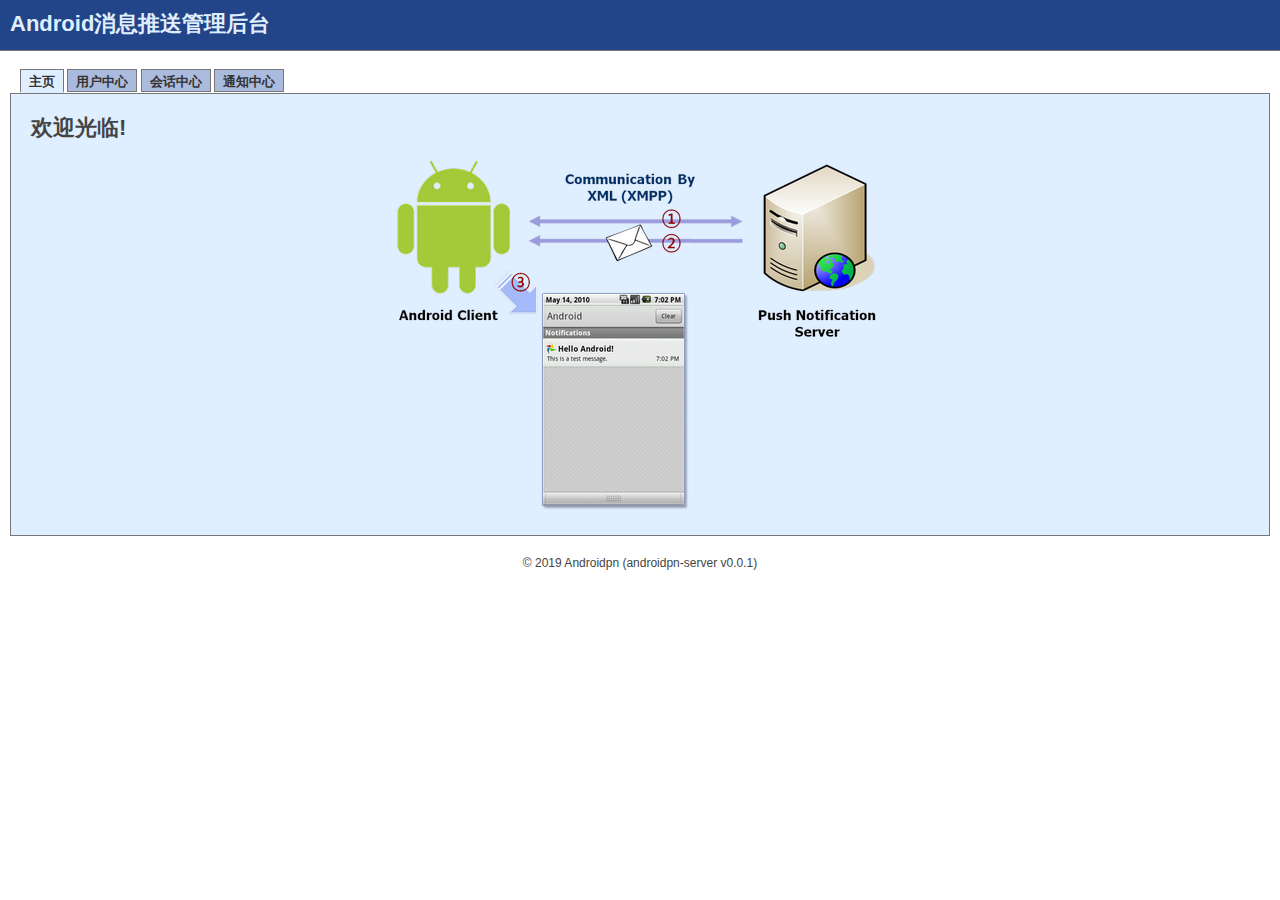
<file: index.html>
<!DOCTYPE html>
<html>

	<head>
		<title>主页-Androidpn后台管理中心</title>
		<meta http-equiv="Content-Type" content="text/html; charset=utf-8" />
		<link rel="stylesheet" href="css/console.css" />
	</head>

	<body>
		<div id="page">
			<div id="header">
				<div id="branding">
					<h1><a href="index.html">Android消息推送管理后台</a></h1>
				</div>
			</div>
			<div id="content">
				<ul id="tabmenu">
					<li>
						<a href="index.html" class="current">主页</a>
					</li>
					<li>
						<a href="user.html" class="">用户中心</a>
					</li>
					<li>
						<a href="session.html" class="">会话中心</a>
					</li>
					<li>
						<a href="notification.html" class="">通知中心</a>
					</li>
				</ul>
				<div id="tabcontent">
					<h1>欢迎光临!</h1>
					<div style="text-align:center"><img src="image/androidpn.png" border="0" /></div>
				</div>
			</div>
			<div id="footer">
				<div id="copyright">&copy; 2019 Androidpn (androidpn-server v0.0.1)</div>
			</div>
		</div>
	</body>

</html>
</file>
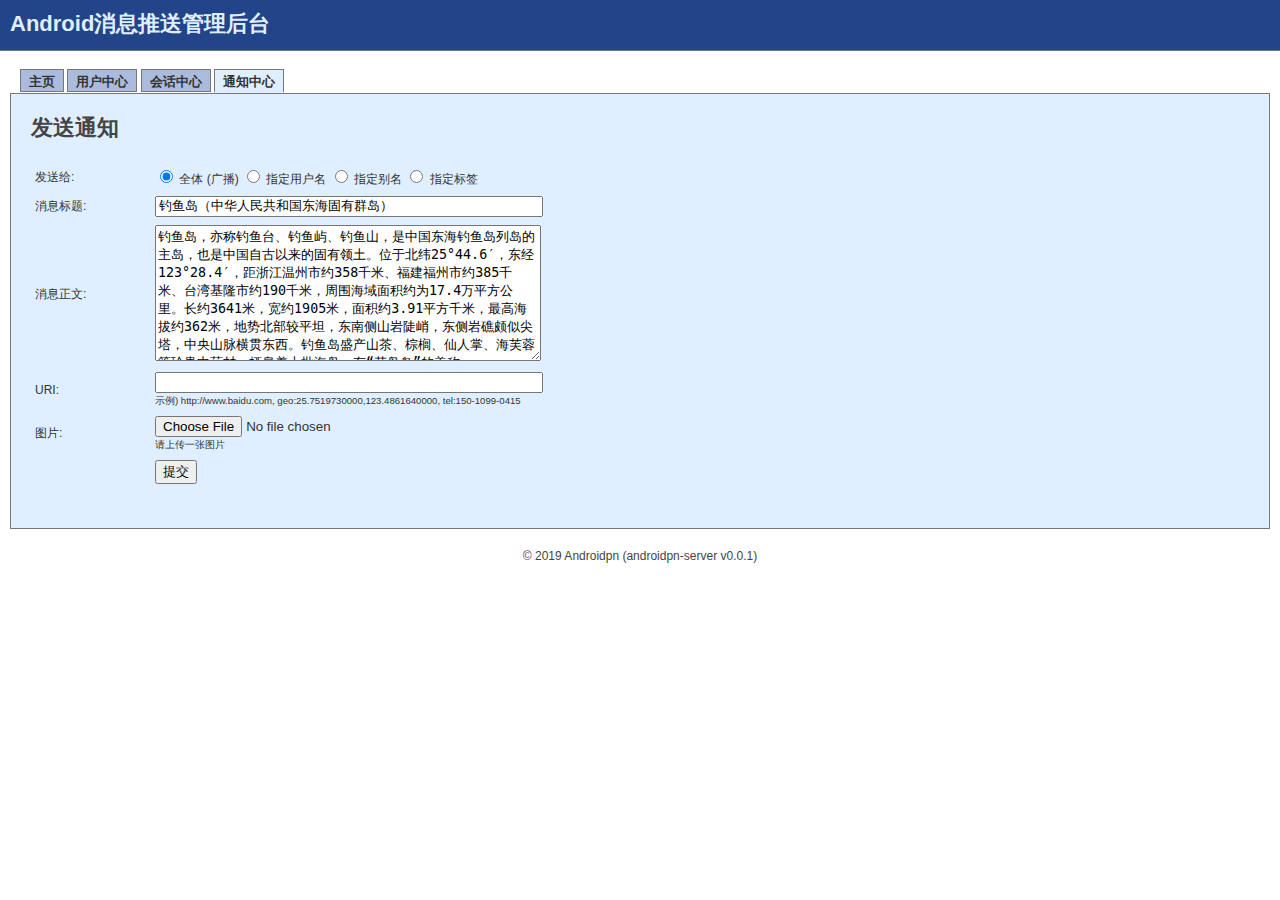
<file: notification.html>
<!DOCTYPE html>
<html>

	<head>
		<title>通知中心-Androidpn后台管理中心</title>
		<meta http-equiv="Content-Type" content="text/html; charset=utf-8" />
		<link rel="stylesheet" href="css/console.css" />
	</head>

	<body>

		<div id="page">
			<div id="header">
				<div id="branding">
					<h1><a href="index.html">Android消息推送管理后台</a></h1>
				</div>
			</div>
			<div id="content">
				<ul id="tabmenu">
					<li>
						<a href="index.html" class="">主页</a>
					</li>
					<li>
						<a href="user.html" class="">用户中心</a>
					</li>
					<li>
						<a href="session.html" class="">会话中心</a>
					</li>
					<li>
						<a href="notification.html" class="current">通知中心</a>
					</li>
				</ul>
				<div id="tabcontent">
					<h1>发送通知</h1>
					<div style="margin:20px 0px;">
						<form action="http://localhost/notification/send" method="post" style="margin: 0px;" enctype="multipart/form-data">
							<table width="600" cellpadding="4" cellspacing="0" border="0">
								<tr>
									<td width="20%">发送给:</td>
									<td width="80%">
										<input type="radio" name="broadcast" value="0" checked="checked" /> 全体 (广播)
										<input type="radio" name="broadcast" value="1" /> 指定用户名
										<input type="radio" name="broadcast" value="2" /> 指定别名
										<input type="radio" name="broadcast" value="3" /> 指定标签
									</td>
								</tr>
								<tr id="trUsername" style="display:none;">
									<td>用户名:</td>
									<td><input type="text" id="username" name="username" value="" style="width:380px;" /></td>
								</tr>
								<tr id="trAlias" style="display:none;">
									<td>别名:</td>
									<td><input type="text" id="alias" name="alias" value="" style="width:380px;" /></td>
								</tr>
								<tr id="trTag" style="display:none;">
									<td>标签:</td>
									<td><input type="text" id="tag" name="tag" value="" style="width:380px;" /></td>
								</tr>
								<tr>
									<td>消息标题:</td>
									<td><input type="text" id="title" name="title" value="钓鱼岛（中华人民共和国东海固有群岛）" style="width:380px;" /></td>
								</tr>
								<tr>
									<td>消息正文:</td>
									<td><textarea id="message" name="message" style="width:380px; height:130px;">钓鱼岛，亦称钓鱼台、钓鱼屿、钓鱼山，是中国东海钓鱼岛列岛的主岛，也是中国自古以来的固有领土。位于北纬25°44.6′，东经123°28.4′，距浙江温州市约358千米、福建福州市约385千米、台湾基隆市约190千米，周围海域面积约为17.4万平方公里。长约3641米，宽约1905米，面积约3.91平方千米，最高海拔约362米，地势北部较平坦，东南侧山岩陡峭，东侧岩礁颇似尖塔，中央山脉横贯东西。钓鱼岛盛产山茶、棕榈、仙人掌、海芙蓉等珍贵中药材，栖息着大批海鸟，有“花鸟岛”的美称。</textarea></td>
								</tr>
								<tr>
									<td>URI:</td>
									<td><input type="text" id="uri" name="uri" value="" style="width:380px;" />
										<br/><span style="font-size:0.8em">示例) http://www.baidu.com, geo:25.7519730000,123.4861640000, tel:150-1099-0415</span>
									</td>
								</tr>
								<tr>
									<td>图片:</td>
									<td><input type="file" id="image" name="image" value="" style="width:380px;" />
										<br/><span style="font-size:0.8em">请上传一张图片</span>
									</td>
								</tr>
								<tr>
									<td>&nbsp;</td>
									<td><input type="submit" value="提交" /></td>
								</tr>
							</table>
						</form>
					</div>

				</div>
			</div>
			<div id="footer">
				<div id="copyright">&copy; 2019 Androidpn (androidpn-server v0.0.1)</div>
			</div>
		</div>

		<script type="text/javascript" src="js/util/jquery-2.1.0.js"></script>
		<script type="text/javascript" src="js/util/jquery.tablesorter.js"></script>
		<script type="text/javascript" src="js/config.js" ></script>
		<script type="text/javascript" src="js/util.js" ></script>
		<script type="text/javascript" src="js/notification.js"></script>
	</body>

</html>
</file>
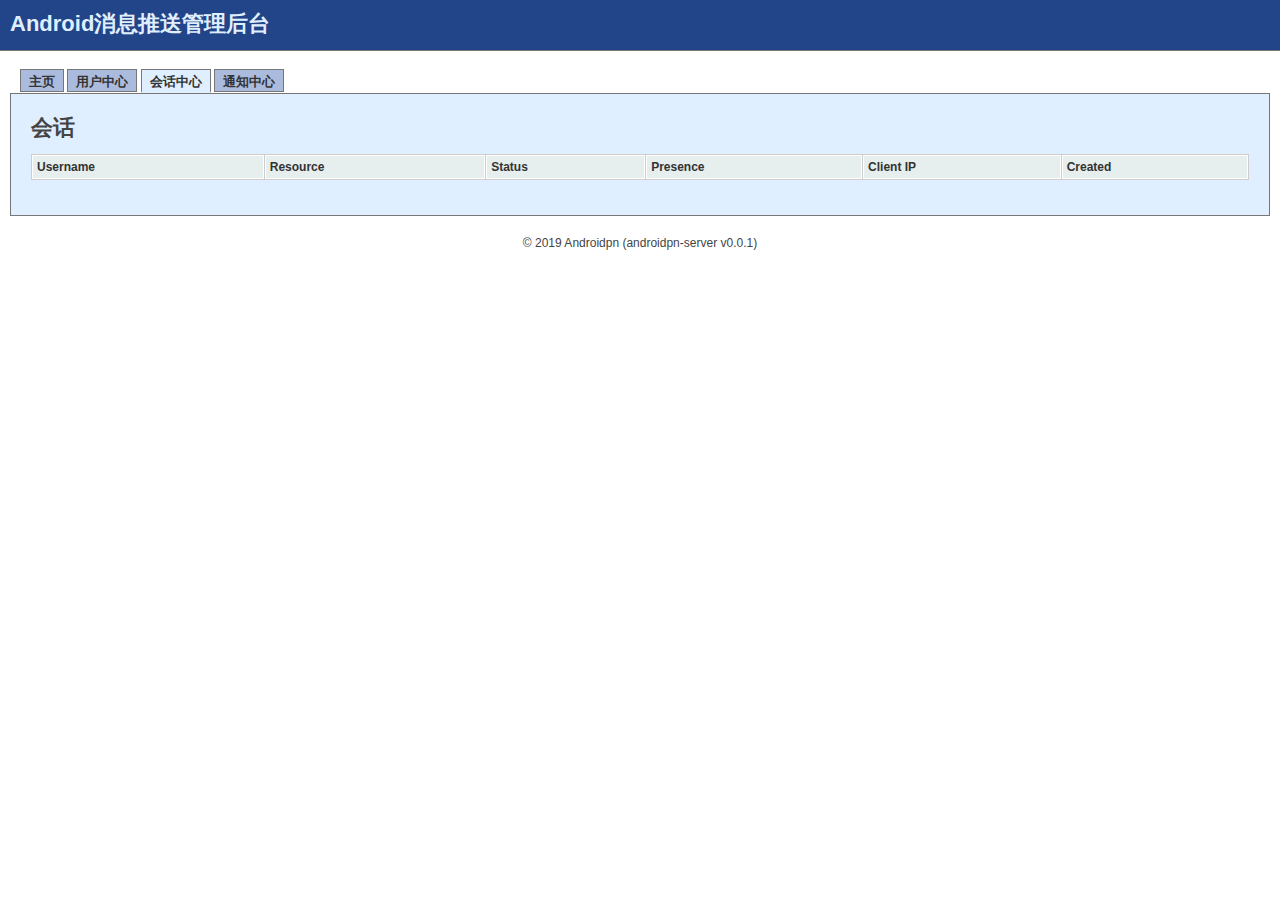
<file: session.html>
<!DOCTYPE html>
<html>

	<head>
		<title>会话中心-Androidpn后台管理中心</title>
		<meta http-equiv="Content-Type" content="text/html; charset=utf-8" />
		<link rel="stylesheet" href="css/console.css" />
		<link rel="stylesheet" href="css/tablesorter/style.css" />
	</head>

	<body>
		<div id="page">
			<div id="header">

				<div id="branding">
					<h1><a href="index.html">Android消息推送管理后台</a></h1>
				</div>

			</div>
			<div id="content">
				<ul id="tabmenu">
					<li>
						<a href="index.html" class="">主页</a>
					</li>
					<li>
						<a href="user.html" class="">用户中心</a>
					</li>
					<li>
						<a href="session.html" class="current">会话中心</a>
					</li>
					<li>
						<a href="notification.html" class="">通知中心</a>
					</li>
				</ul>
				<div id="tabcontent">

					<h1>会话</h1>

					<table id="tableList" class="tablesorter" cellspacing="1">
						<thead>
							<tr>
								<th>Username</th>
								<th>Resource</th>
								<th>Status</th>
								<th>Presence</th>
								<th>Client IP</th>
								<th>Created</th>
							</tr>
						</thead>
						<tbody>
							<!--<tr>
								<td>adb9a5271832464e9822f835655cf148</td>
								<td>AndroidpnClient</td>
								<td>AUTHENTICATED</td>
								<td><img src="image/user-online.png" /> Online</td>
								<td>192.168.0.102</td>
								<td>2019-01-12 16:17:23</td>
							</tr>

							<tr>
								<td>b93a35c5afbd4d448f8fc912b047e7d9</td>
								<td>AndroidpnClient</td>
								<td>AUTHENTICATED</td>
								<td><img src="image/user-online.png" /> Online</td>
								<td>192.168.0.100</td>
								<td>2019-01-12 16:20:04</td>
							</tr>-->

						</tbody>
					</table>
				</div>
			</div>
			<div id="footer">
				<div id="copyright">&copy; 2019 Androidpn (androidpn-server v0.0.1)</div>
			</div>
		</div>

		<script type="text/javascript" src="js/util/jquery-2.1.0.js"></script>
		<script type="text/javascript" src="js/util/jquery.tablesorter.js"></script>
		<script type="text/javascript" src="js/config.js" ></script>
		<script type="text/javascript" src="js/util.js" ></script>
		<script type="text/javascript" src="js/session.js"></script>
	</body>

</html>
</file>
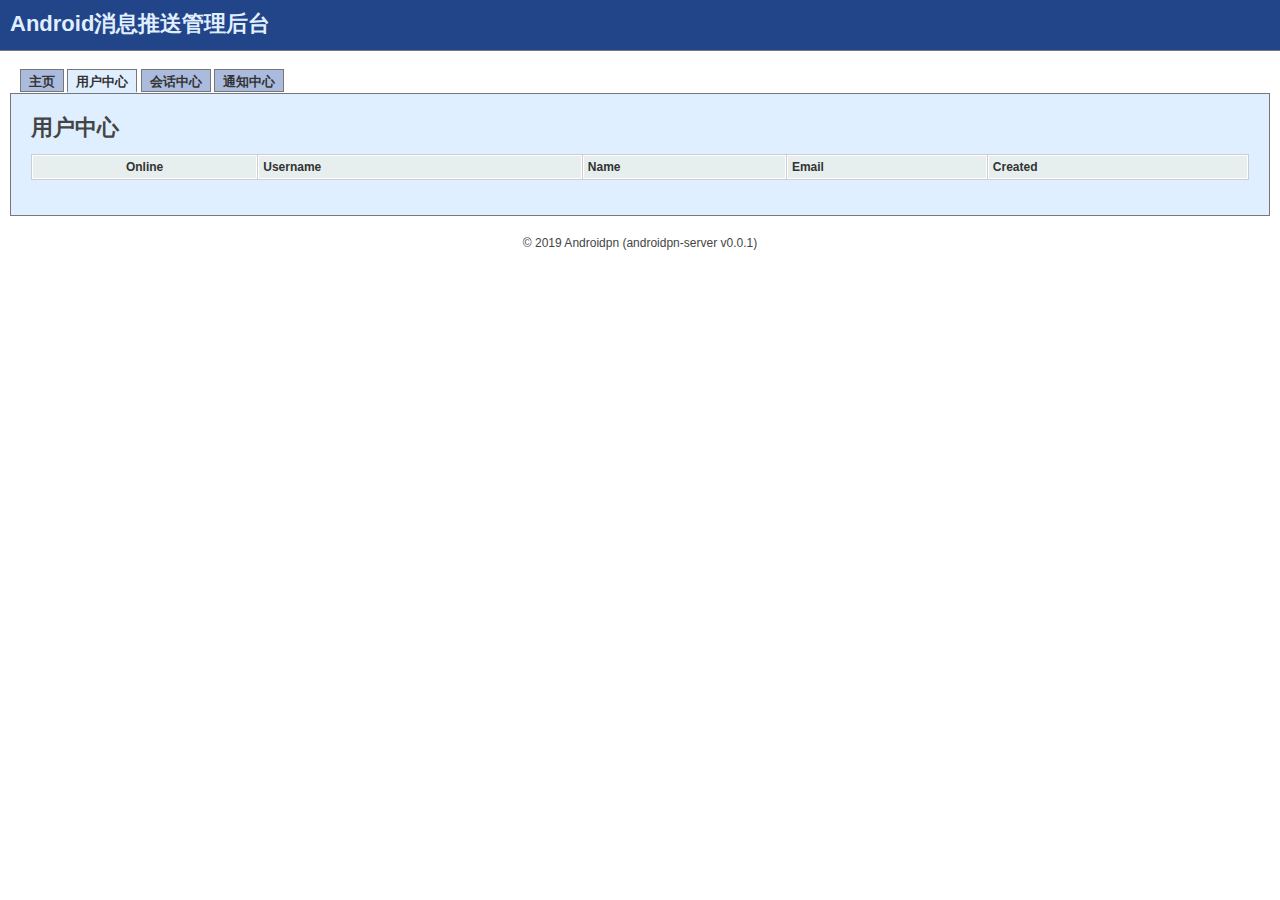
<file: user.html>
<!DOCTYPE html>
<html>

	<head>
		<title>用户中心-Androidpn后台管理中心</title>
		<meta http-equiv="Content-Type" content="text/html; charset=utf-8" />
		<link rel="stylesheet" href="css/console.css" />
		<link rel="stylesheet" href="css/tablesorter/style.css" />
	</head>

	<body>

		<div id="page">
			<div id="header">

				<div id="branding">
					<h1><a href="index.html">Android消息推送管理后台</a></h1>
				</div>

			</div>
			<div id="content">
				<ul id="tabmenu">
					<li>
						<a href="index.html" class="">主页</a>
					</li>
					<li>
						<a href="user.html" class="current">用户中心</a>
					</li>
					<li>
						<a href="session.html" class="">会话中心</a>
					</li>
					<li>
						<a href="notification.html" class="">通知中心</a>
					</li>
				</ul>
				<div id="tabcontent">
					<h1>用户中心</h1>
					<table id="tableList" class="tablesorter" cellspacing="1">
						<thead>
							<tr>
								<th align="center">Online</th>
								<th>Username</th>
								<th>Name</th>
								<th>Email</th>
								<th>Created</th>
							</tr>
						</thead>
						<tbody>
							<!--<tr>
								<td align="center">
									<img src="image/user-offline.png" />
								</td>
								<td>190109HSH1MA0G0H</td>
								<td></td>
								<td></td>
								<td align="center">2019-01-09 23:32:53</td>
							</tr>
							<tr>
								<td align="center">
									<img src="image/user-offline.png" />
								</td>
								<td>b93a35c5afbd4d448f8fc912b047e7d9</td>
								<td></td>
								<td></td>
								<td align="center">2019-01-06 17:18:08</td>
							</tr>
							<tr>
								<td align="center">
									<img src="image/user-online.png" />
								</td>
								<td>adb9a5271832464e9822f835655cf148</td>
								<td></td>
								<td></td>
								<td align="center">2019-01-06 16:39:13</td>
							</tr>-->
						</tbody>
					</table>
				</div>
			</div>
			<div id="footer">
				<div id="copyright">&copy; 2019 Androidpn (androidpn-server v0.0.1)</div>
			</div>
		</div>

		<script type="text/javascript" src="js/util/jquery-2.1.0.js"></script>
		<script type="text/javascript" src="js/util/jquery.tablesorter.js"></script>
		<script type="text/javascript" src="js/config.js"></script>
		<script type="text/javascript" src="js/util.js"></script>
		<script type="text/javascript" src="js/user.js"></script>
	</body>

</html>
</file>
<file: css/console.css>
body {
	text-align: left;
	font-family: Verdana, Arial;
	font-size: 12px;
	color: #333;
}

img {
	border: 0;
}

form {
	margin: 0;
	padding: 0;
}

a,
a:link a:active {
	color: #1465b7;
	text-decoration: none;
}

a:visited {
	color: #1465b7;
	background-color: transparent;
}

a:hover {
	color: #bb0000;
	text-decoration: none;
}

h1,
h2,
h3,
h4,
h5,
h6 {
	font-family: Tahoma, Arial;
}

h1 {
	font-size: 22px;
	line-height: 1.3em;
	margin: 0 0 0.5em 0;
	padding: 0;
	color: #444;
}

body#error h1 {
	color: #d66;
}

body {
	margin: 0;
	padding: 0;
	text-align: left;
}

div#page {
	/* width: 780px; */
	margin: 0 auto;
	padding: 0;
}

div#header {
	height: 50px;
	margin: 0;
	padding: 0;
	overflow: hidden;
	background: #248;
	text-align: left;
	border-bottom: 1px solid #777;
}

div#branding {
	float: left;
	width: 70%;
	height: 50px;
	margin: 0;
	padding: 10px;
	text-align: left;
	vertical-align: middle;
}

div#branding h1 {
	margin: 0;
	color: #333;
	font-size: 22px;
}

div#branding h1 a {
	color: #e0efff;
}

div#branding p {
	margin: 0;
	line-height: 1em;
}

div#content {
	margin: 0;
	padding: 10px;
	overflow: auto;
}

body#error div#content {
	margin: 0;
}

div#footer {
	padding: 0;
}

div#copyright {
	padding: 10px;
	text-align: center;
	color: #444;
	font-size: 12px;
}

#tabmenu {
	color: #333;
	border-bottom: 1px solid #777;
	margin: 10px 0px 0px 0px;
	padding: 2px;
	z-index: 1;
	padding-left: 10px
}

#tabmenu li {
	display: inline;
	overflow: hidden;
	list-style-type: none;
}

#tabmenu a,
#tabmenu a.current {
	color: #333;
	background: #aabbdd;
	font-size: 13px;
	font-weight: bold;
	font-family: Verdana, Arial;
	border: 1px solid #777;
	padding: 4px 8px 2px 8px;
	margin: 0;
	text-decoration: none;
}

#tabmenu a.current {
	background: #e0efff;
	border-bottom: 2px solid #e0efff;
}

#tabmenu a:hover {
	color: #fff;
	background: #aaccee;
}


/*
#tabmenu a:visited {
	color: #e8e9be;
}
*/

#tabmenu a.current:hover {
	background: #e0efff;
	color: #333;
}

#tabcontent {
	text-align: justify;
	background: #e0efff;
	padding: 20px;
	border: 1px solid #777;
	border-top: none;
	z-index: 2;
}
</file>
<file: css/tablesorter/style.css>
table.tablesorter {
	background-color: #CDCDCD;
	margin: 10px 0pt 15px;
	/*font-family: arial;*/
	/*font-size: 8pt;*/
	width: 100%;
	text-align: left;
}

table.tablesorter thead tr th,
table.tablesorter tfoot tr th {
	background-color: #e6EEEE;
	border: 1px solid #FFF;
	/*font-size: 8pt;*/
	padding: 4px;
	white-space: nowrap;
}

table.tablesorter thead tr .header {
	/*background-image: url(bg.gif);*/
	background-repeat: no-repeat;
	background-position: center right;
	cursor: pointer;
}

table.tablesorter tbody td {
	color: #3D3D3D;
	padding: 4px;
	background-color: #FFF;
	vertical-align: top;
	line-height: 150%;
}

table.tablesorter tbody tr.even td {
	background-color: #F6F6F8;
}

table.tablesorter thead tr .headerSortUp {
	background-image: url(asc.gif);
}

table.tablesorter thead tr .headerSortDown {
	background-image: url(desc.gif);
}

table.tablesorter thead tr .headerSortDown,
table.tablesorter thead tr .headerSortUp {
	/*background-color: #8dbdd8;*/
	background-color: #d4dede;
}
</file>
